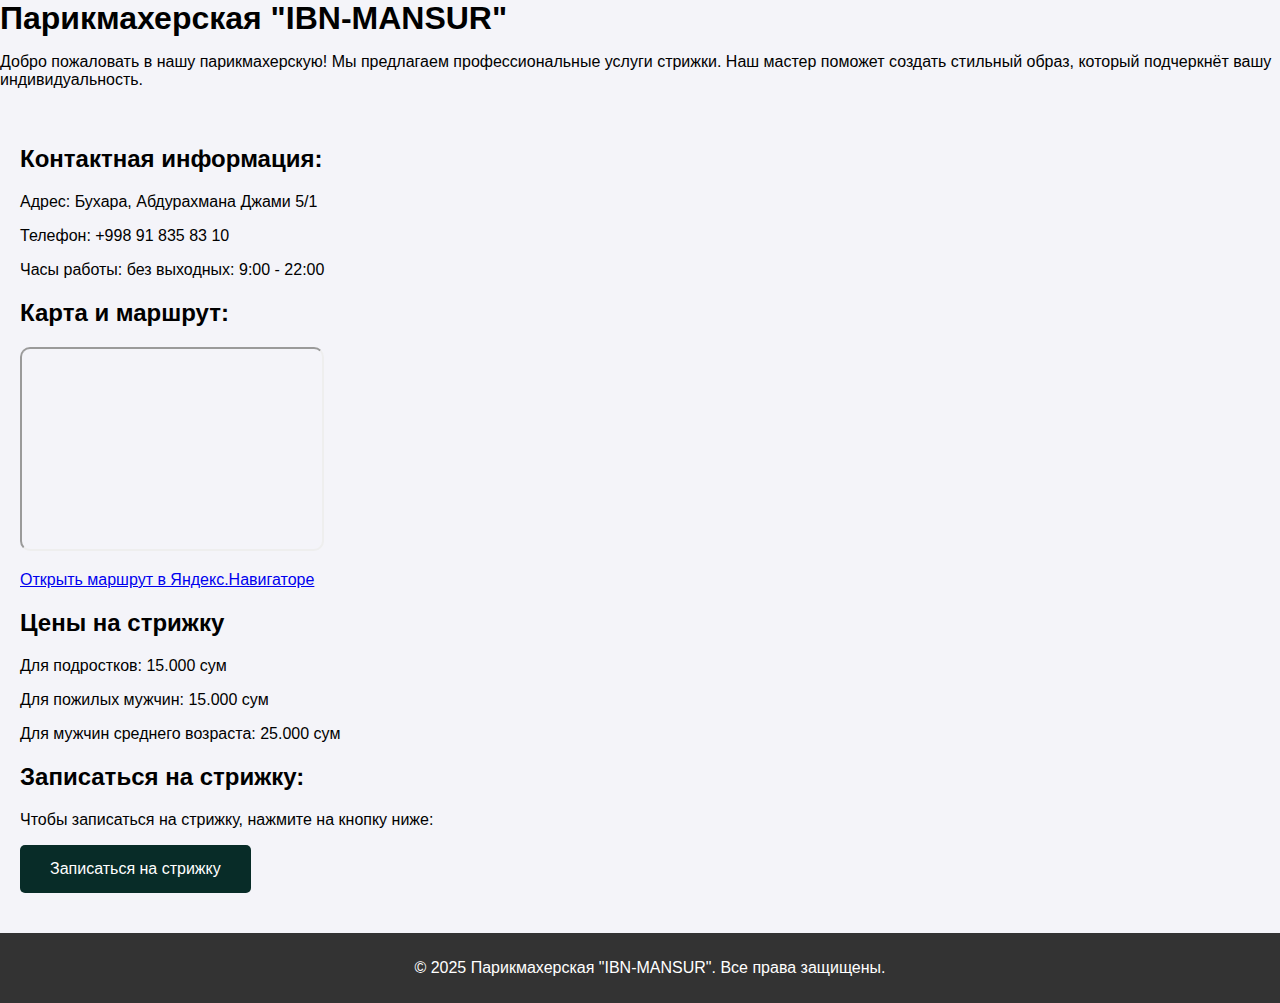
<file: index.html>
<!DOCTYPE html>
<html lang="ru">
<head>
    <meta charset="UTF-8">
    <meta name="viewport" content="width=device-width, initial-scale=1.0">
    <title>Парикмахерская</title>
    <link rel="stylesheet" href="styles.css"> 
</head>
<body>
    <header>
        <h1>Парикмахерская "IBN-MANSUR"</h1>
        <p>Добро пожаловать в нашу парикмахерскую! Мы предлагаем профессиональные услуги стрижки. Наш мастер поможет создать стильный образ, который подчеркнёт вашу индивидуальность.</p>
    </header>
    <main>
        <section>
            <h2>Контактная информация:</h2>
            <p>Адрес: Бухара, Абдурахмана Джами 5/1</p>
            <p>Телефон: +998 91 835 83 10</p>
            <p>Часы работы: без выходных: 9:00 - 22:00</p>
        </section>
        <section>
            <h2>Карта и маршрут:</h2>
            <div style="position:relative;overflow:hidden;">
                <a href="https://yandex.ru/maps/?rtext=~&rtt=auto&ll=64.425342%2C39.766112&z=16" target="_blank">
                    <iframe src="https://yandex.ru/map-widget/v1/?ll=64.425342%2C39.766112&z=16&pt=64.425342,39.766112,pm2rdl" 
                            width="300" height="200" frameborder="1" allowfullscreen="true" style="border-radius:10px;"></iframe>
                </a>
            </div>
            <p><a href="https://yandex.ru/navi/?rtext=~64.425342,39.766112&rtt=auto" target="_blank">Открыть маршрут в Яндекс.Навигаторе</a></p>
        </section>
        <section>
            <h2>Цены на стрижку</h2>
            <p>Для подростков: 15.000 сум</p>
            <p>Для пожилых мужчин: 15.000 сум</p>
            <p>Для мужчин среднего возраста: 25.000 сум</p>
        </section>
        <section>
            <h2>Записаться на стрижку:</h2>
            <p>Чтобы записаться на стрижку, нажмите на кнопку ниже:</p>
            <a href="info.html" target="_blank">
                <button class="btn-book">Записаться на стрижку</button>
            </a>
        </section>
    </main>
    <footer>
        <p>© 2025 Парикмахерская "IBN-MANSUR". Все права защищены.</p>
    </footer>
</body>
</html>
</file>
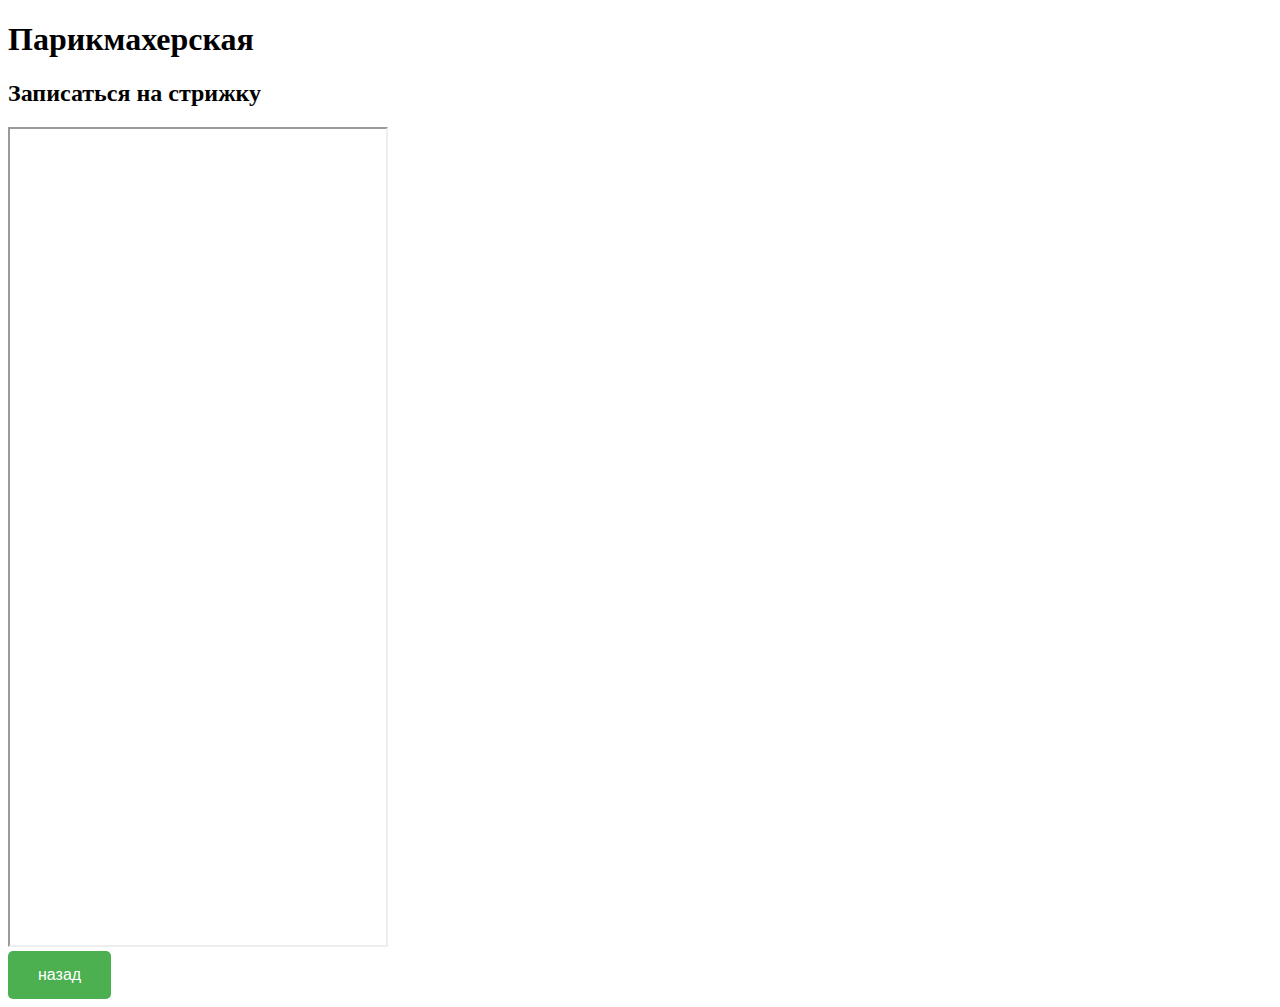
<file: info.html>
<!DOCTYPE html>
<html lang="ru">
<head>
    <meta charset="UTF-8">
    <meta name="viewport" content="width=device-width, initial-scale=1.0">
    <title>Парикмахерская</title>
    <link rel="stylesheet" href="style.css">
</head>
<body>
    <header>
        <h1>Парикмахерская</h1>
    </header>
    <main>
        <h2>Записаться на стрижку</h2>
        <iframe src="https://docs.google.com/forms/d/e/1FAIpQLSdHRgKkeN2-PRmDr8TugcqDk-lm1UmLJj1IVvN4Jjj0LCvrCg/viewform?usp=dialog" width="380" height="820"  class="forms1">Загрузка...</iframe>
    </main>
    <a href="index.html" target="_blank">
        <button class="btn-book">назад</button>
    </a>
</body>
</html>
</file>
<file: styles.css>
body {
    font-family: Arial, sans-serif;
    margin: 0;
    padding: 0;
    background-color: #f4f4f9;
}

.header {
    background-color: #082c28;
    color: white;
    padding: 20px;
    text-align: center;
}

h1 {
    margin: 0;
}

main {
    padding: 20px;
}

section {
    margin-bottom: 20px;
}

ul {
    list-style-type: none;
    padding: 0;
}

ul li {
    background: #e2e2e2;
    margin: 5px 0;
    padding: 10px;
}

/* Стили для кнопки */
.btn-book {
    background-color: #082c28;
    color: white;
    padding: 15px 30px;
    text-align: center;
    text-decoration: none;
    display: inline-block;
    font-size: 16px;
    border: none;
    border-radius: 5px;
    cursor: pointer;
}

.btn-book:hover {
    background-color: #082c28;
}

/* Стили для футера */
footer {
    background-color: #333;
    color: white;
    text-align: center;
    padding: 10px;
   
    bottom: 0;
    width: 100%;
}
@media (max-width: 768px) {
    
}
</file>
<file: style.css>
.body {
    width: 400px;
    margin: 0;
}
.header {
    width: 400px;
}
.forms1 {
 
        margin: 0;
        padding: 0;
        box-sizing: border-box;
    
}
.btn-book {
    background-color: #4CAF50;
    color: white;
    padding: 15px 30px;
    text-align: center;
    text-decoration: none;
    display: inline-block;
    font-size: 16px;
    border: none;
    border-radius: 5px;
    cursor: pointer;
}
.btn-book:hover {
    background-color: #45a049;
}
</file>
